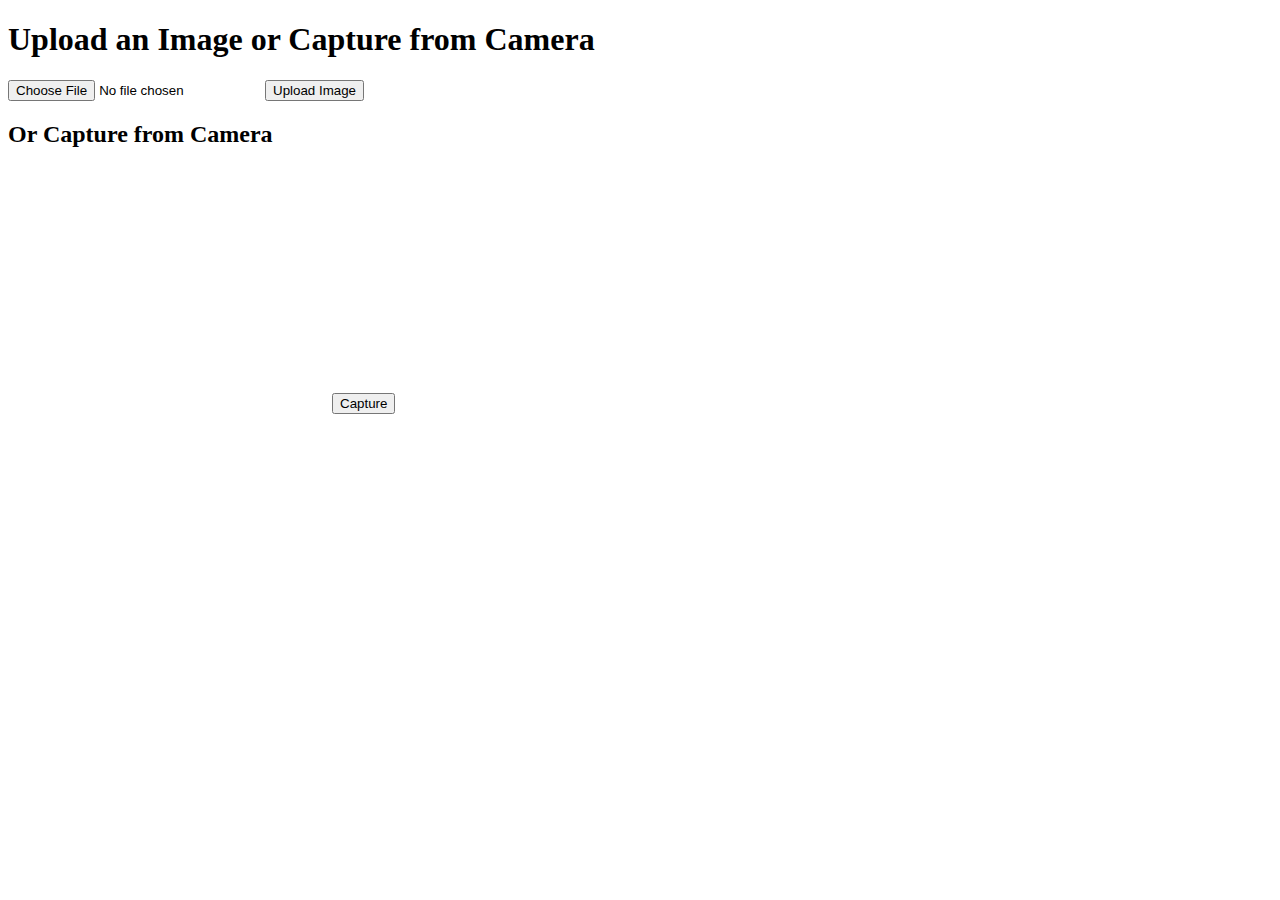
<file: index.html>
<!DOCTYPE html>
<html lang="en">
<head>
    <meta charset="UTF-8">
    <meta name="viewport" content="width=device-width, initial-scale=1.0">
    <title>Image Upload</title>
</head>
<body>
    <h1>Upload an Image or Capture from Camera</h1>
    

    <form action="/upload-image/" method="post" enctype="multipart/form-data">
        <input type="file" name="image" accept="image/*" required>
        <button type="submit">Upload Image</button>
    </form>


    <h2>Or Capture from Camera</h2>
    <video id="video" width="320" height="240" autoplay></video>
    <button id="captureBtn">Capture</button>

    <script>
        const video = document.getElementById('video');
        const captureBtn = document.getElementById('captureBtn');


        navigator.mediaDevices.getUserMedia({ video: true })
            .then(stream => {
                video.srcObject = stream;
            })
            .catch(err => console.error('Error accessing camera: ', err));

        captureBtn.onclick = function() {
            const canvas = document.createElement('canvas');
            canvas.width = video.videoWidth;
            canvas.height = video.videoHeight;
            canvas.getContext('2d').drawImage(video, 0, 0);
            const imageData = canvas.toDataURL('image/jpeg');

        }
    </script>
</body>
</html>
</file>
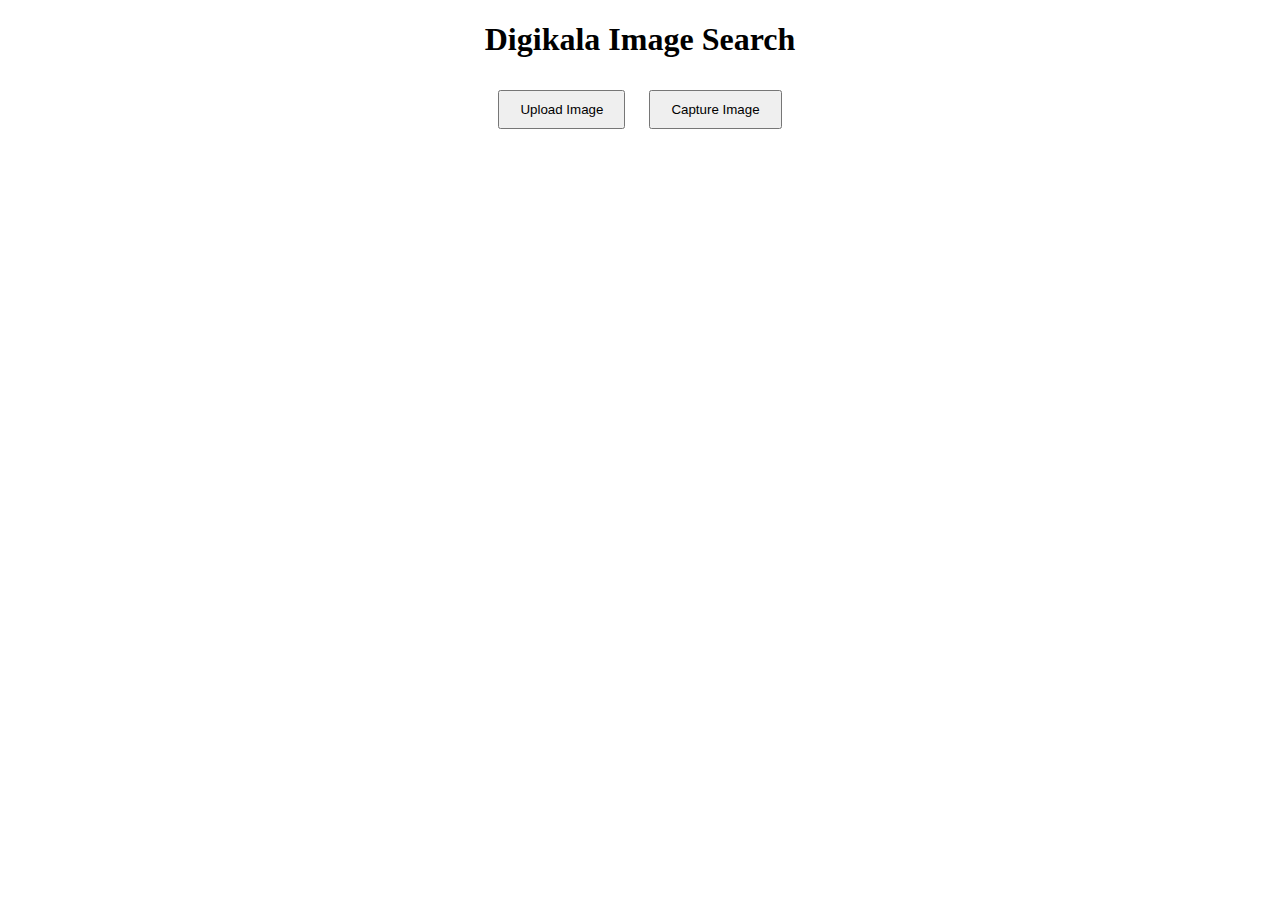
<file: src/frontend/index.html>
<!DOCTYPE html>
<html>
<head>
    <title>Digikala Image Search</title>
    <link rel="stylesheet" href="style.css">
</head>
<body>
    <div class="container">
        <h1>Digikala Image Search</h1>
        <div class="options">
            <button id="uploadBtn">Upload Image</button>
            <button id="captureBtn">Capture Image</button>
        </div>
        <input type="file" id="imageUpload" accept="image/*" style="display:none;">
        <video id="cameraPreview" style="display:none;"></video>
        <canvas id="canvas" style="display:none;"></canvas>
        <div id="imagePreview" style="display:none;">
        </div>
        <div id="loading" style="display: none;">Loading...</div>
        <p id="message"></p>
        <div id="results" style="display:none;"></div>
    </div>
    <script src="script.js"></script>
</body>
</html>
</file>
<file: src/frontend/style.css>
.container {
    width: 80%;
    margin: 20px auto;
    text-align: center;
}
.options button {
    margin: 10px;
    padding: 10px 20px;
    cursor: pointer;
}
#imagePreview img {
    max-width: 300px;
    max-height: 300px;
    margin-bottom: 10px;
}
#results img {
    max-width: 100px;
    max-height: 100px;
    margin: 5px;
    cursor: pointer;
}
#loading {
  font-size: 1.2em;
  margin-top: 10px;
}
</file>
